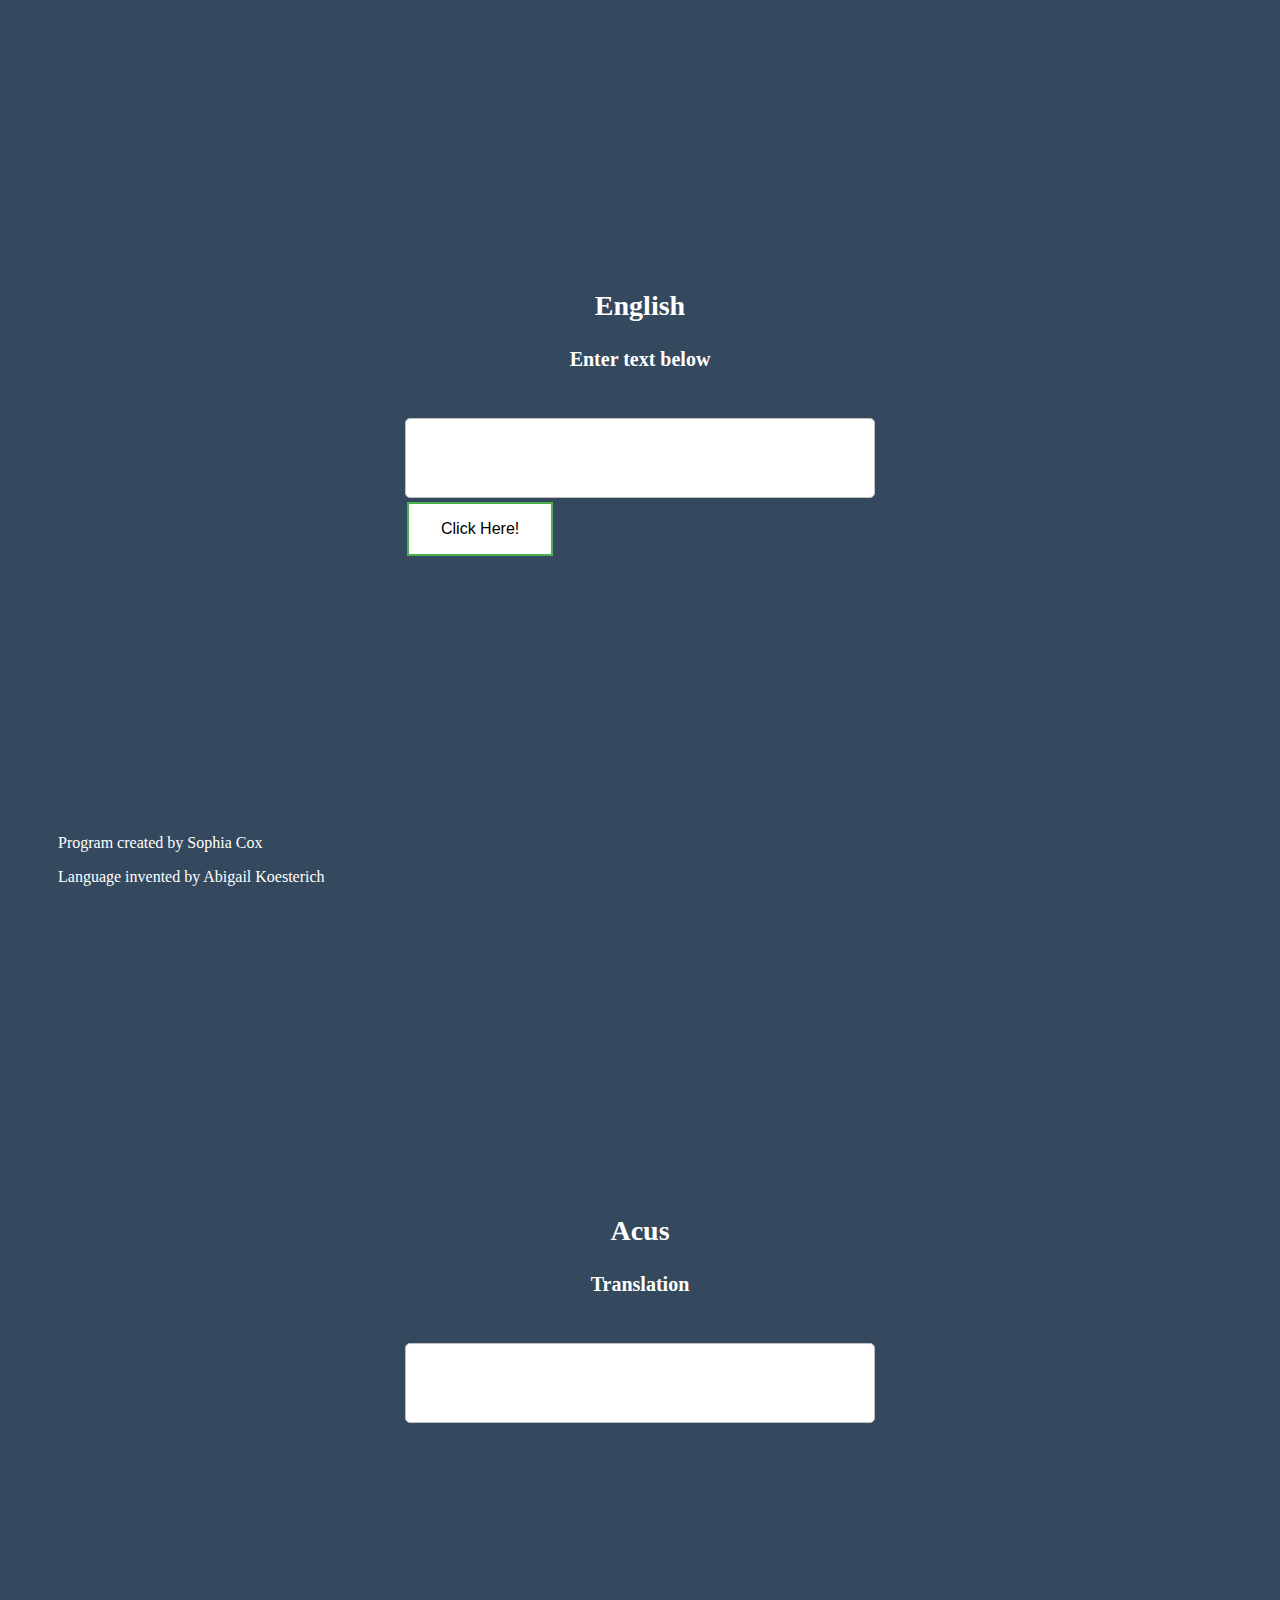
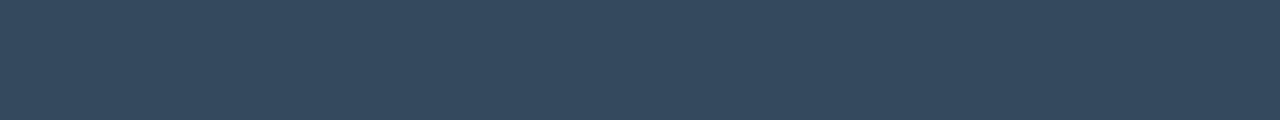
<file: index.html>
<html>
    <head>
        <title>Af Language Translator</title>
       
      <link rel="stylesheet" href="https://cdn.jsdelivr.net/npm/bootstrap@4.6.2/dist/css/bootstrap.min.css" integrity="sha384-xOolHFLEh07PJGoPkLv1IbcEPTNtaed2xpHsD9ESMhqIYd0nLMwNLD69Npy4HI+N" crossorigin="anonymous">
        
   </head>
    
<body>

<style>
    
 @font-face {
    font-family: 'Unnamed';
    src: url('https://acus.netlify.app/CSS/fonts/Unnamed.woff2') format('woff2'),
         url('https://acus.netlify.app/CSS/fonts/Unnamed.woff') format('woff');
    font-weight: normal;
    font-style: normal;

}       
    
.button {
  border: none;
  color: white;
  padding: 16px 32px;
  text-align: center;
  text-decoration: none;
  display: inline-block;
  font-size: 16px;
  margin: 4px 2px;
  transition-duration: 0.4s;
  cursor: pointer;
}

.button1 {
  background-color: white;
  color: black;
  border: 2px solid #4CAF50;
}

.button1:hover {
  background-color: #4CAF50;
  color: white;
}

body {
    background-color: #34495E;
    color: white;
    font-size: medium;
}
.leftside, .rightside {
    height: 100vh;
    width: 100%;
}

@media screen and (min-width: 768px){
    .leftside, rightside{
    height: 100vh;
    }
}

.leftside{
    height: 90vh;
    background: #34495E;
    color: white;
    display: flex;
    align-items: center;
    justify-content: center;

}
.rightside{
    height: 90vh;
    background: #34495E;
    color: white;
    display: flex;
    align-items: center;
    justify-content: center;
}

p {
  text-indent: 50px;
  font-family: Georgia, 'Times New Roman', Times, serif;;
}

.wrapper{
    width: 470px;
    background:  #34495E;
    border-radius: 5px;
    padding: 25px 25px 25px;
}

.wrapper h2{
    color: white;
    font-size: 28px;
    text-align: center;
    font-family: Georgia, 'Times New Roman', Times, serif
}

.wrapper h4{
    color: white;
    font-size: 20px;
    text-align: center;
    font-family: Georgia, 'Times New Roman', Times, serif;
}

.wrapper textarea{
    width: 100%;
    height: 80px;
    padding: 15px;
    outline: none;
    resize: none;
    font-size: 17px;
    margin-top: 20px;
    border-radius: 5px;
    border-color: #bfbfbf;
    font-family: Georgia, 'Times New Roman', Times, serif;
    color: black;
}

.wrapper2{
    width: 470px;
    background: #34495E;;
    border-radius: 5px;
    padding: 25px 25px 25px;
}

.wrapper2 h2{
    color: white;
    font-size: 28px;
    text-align: center;
    font-family: Georgia, 'Times New Roman', Times, serif;
    
}

.wrapper2 h4{
    color: white;
    font-size: 20px;
    text-align: center;
    font-family: Georgia, 'Times New Roman', Times, serif;
}

.wrapper2 textarea{
    width: 100%;
    height: 80px;
    padding: 15px;
    outline: none;
    resize: none;
    font-size: 30px;
    margin-top: 20px;
    border-radius: 5px;
    border-color: #bfbfbf;
    font-family: Arial, Helvetica, sans-serif;
    color: black;
}

textarea :is(:focus, :valid){
    border-color: #4671EA;
    border-width: 2px;
    padding: 14px;
}

textarea::-webkit-scrollbar{
    width: 0px;
}

</style>

<div class = "row no-gutters">
    <div class = "col -md-6 no no-gutters">
        <div class = "leftside">
            <div class = "wrapper">
                <h2>English</h2>
                <h4>Enter text below</h4>
                <textarea id = "myField" class = "non-preview" required></textarea>
                <br>
                <button id = "myBtn" class = "button button1" hidden onclick = "fun1();changeFont('Unnamed')"> Click Here!</button>
            </div>
        </div>
        <p>Program created by Sophia Cox</p>
        <p>Language invented by Abigail Koesterich</p>
    </div>

    <div class = "col -md-6 no no-gutters">
        <div class = "rightside">
            <div class = "wrapper2">
                <h2>Acus</h2>
                <h4>Translation</h4>
                <textarea class = "preview" id = "output1" required></textarea>
            </div>
        </div>
    </div>
</div>

<script>
    const txt1 = document.getElementById('myField');
    const out1 = document.getElementById('output1');

    function fun1(){
        out1.innerHTML = txt1.value;
    }
    function changeFont(fontName) {
        var list = document.getElementsByClassName("preview");
        
        for (i = 0; i < list.length; ++i) {
         list[i].style.fontFamily = fontName;
        }
    }

    /*const textarea = document.querySelector('textarea');
    textarea.addEventListener("keypress", e =>{
        if (event.key === "Enter") {
        let scHeight = e.target.scrollHeight;
        textarea.style.height = ${scHeight}
        }
    });*/
    
 </script>

<script>
    var input = document.getElementById("myField");
    input.addEventListener("keypress", function(event) {
      if (event.key === "Enter") {
        event.preventDefault();
        document.getElementById("myBtn").click();
      }
    });
 </script>

</body>
</html>
</file>
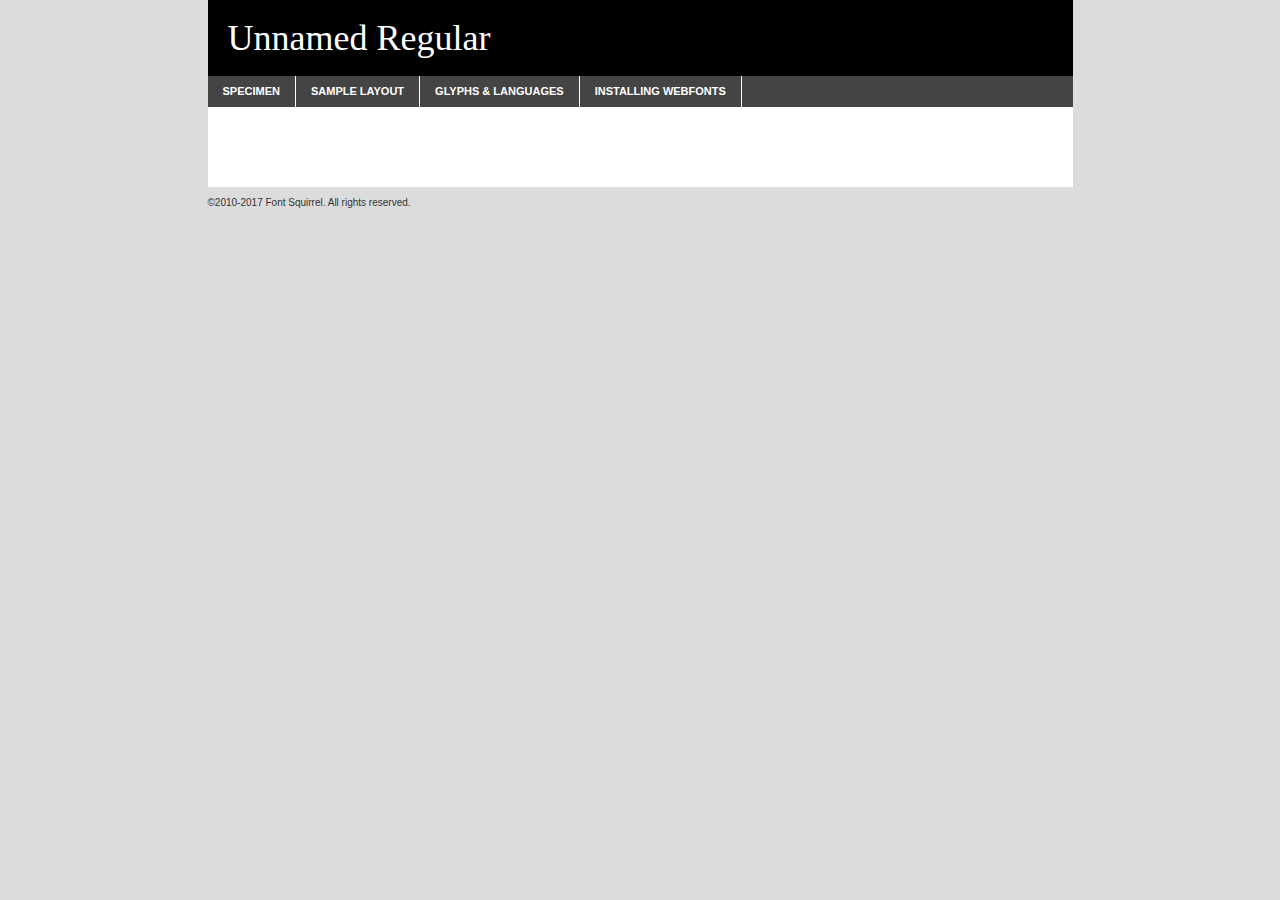
<file: download-demo.html>
<!DOCTYPE html PUBLIC "-//W3C//DTD XHTML 1.0 Transitional//EN"
        "http://www.w3.org/TR/xhtml1/DTD/xhtml1-transitional.dtd">

<html xmlns="http://www.w3.org/1999/xhtml" xml:lang="en" lang="en">
<head>
    <meta http-equiv="Content-Type" content="text/html; charset=utf-8"/>
    <script src="http://ajax.googleapis.com/ajax/libs/jquery/1.7.2/jquery.min.js" type="text/javascript" charset="utf-8"></script>
    <script type="text/javascript">
		(function($) {
			$.fn.easyTabs = function(option) {
				var param = jQuery.extend({ fadeSpeed: 'fast', defaultContent: 1, activeClass: 'active' }, option);
				$(this).each(function() {
					var thisId = '#' + this.id;
					if ( param.defaultContent == '' )
					{
						param.defaultContent = 1;
					}
					if ( typeof param.defaultContent == 'number' )
					{
						var defaultTab = $(thisId + ' .tabs li:eq(' + (param.defaultContent - 1) + ') a').attr('href').substr(1);
					}
					else
					{
						var defaultTab = param.defaultContent;
					}
					$(thisId + ' .tabs li a').each(function() {
						var tabToHide = $(this).attr('href').substr(1);
						$('#' + tabToHide).addClass('easytabs-tab-content');
					});
					hideAll();
					changeContent(defaultTab);

					function hideAll() {$(thisId + ' .easytabs-tab-content').hide();}

					function changeContent(tabId)
					{
						hideAll();
						$(thisId + ' .tabs li').removeClass(param.activeClass);
						$(thisId + ' .tabs li a[href=#' + tabId + ']').closest('li').addClass(param.activeClass);
						if ( param.fadeSpeed != 'none' )
						{
							$(thisId + ' #' + tabId).fadeIn(param.fadeSpeed);
						}
						else
						{
							$(thisId + ' #' + tabId).show();
						}
					}

					$(thisId + ' .tabs li').click(function() {
						var tabId = $(this).find('a').attr('href').substr(1);
						changeContent(tabId);
						return false;
					});
				});
			}
		})(jQuery);
    </script>
    <link rel="stylesheet" href="specimen_files/specimen_stylesheet.css" type="text/css" charset="utf-8"/>
    <link rel="stylesheet" href="stylesheet.css" type="text/css" charset="utf-8"/>

    <style type="text/css">
        		body {
			font-family: 'unnamedregular';
        		}

            </style>

    <title>Unnamed Regular Specimen</title>


    <script type="text/javascript" charset="utf-8">
		$(document).ready(function() {
			$('#container').easyTabs({ defaultContent: 1 });
		});
    </script>
</head>

<body>
<div id="container">
    <div id="header">
		Unnamed Regular    </div>
    <ul class="tabs">
        <li><a href="#specimen">Specimen</a></li>
        <li><a href="#layout">Sample Layout</a></li>
		        <li><a href="#glyphs">Glyphs &amp; Languages</a></li>
        <li><a href="#installing">Installing Webfonts</a></li>

    </ul>

    <div id="main_content">


        <div id="specimen">

            <div class="section">
                <div class="grid12 firstcol">
                    <div class="huge">AaBb</div>
                </div>
            </div>

            <div class="section">
                <div class="glyph_range">A&#x200B;B&#x200b;C&#x200b;D&#x200b;E&#x200b;F&#x200b;G&#x200b;H&#x200b;I&#x200b;J&#x200b;K&#x200b;L&#x200b;M&#x200b;N&#x200b;O&#x200b;P&#x200b;Q&#x200b;R&#x200b;S&#x200b;T&#x200b;U&#x200b;V&#x200b;W&#x200b;X&#x200b;Y&#x200b;Z&#x200b;a&#x200b;b&#x200b;c&#x200b;d&#x200b;e&#x200b;f&#x200b;g&#x200b;h&#x200b;i&#x200b;j&#x200b;k&#x200b;l&#x200b;m&#x200b;n&#x200b;o&#x200b;p&#x200b;q&#x200b;r&#x200b;s&#x200b;t&#x200b;u&#x200b;v&#x200b;w&#x200b;x&#x200b;y&#x200b;z&#x200b;1&#x200b;2&#x200b;3&#x200b;4&#x200b;5&#x200b;6&#x200b;7&#x200b;8&#x200b;9&#x200b;0&#x200b;&amp;&#x200b;.&#x200b;,&#x200b;?&#x200b;!&#x200b;&#64;&#x200b;(&#x200b;)&#x200b;#&#x200b;$&#x200b;%&#x200b;*&#x200b;+&#x200b;-&#x200b;=&#x200b;:&#x200b;;</div>
            </div>
            <div class="section">
                <div class="grid12 firstcol">
                    <table class="sample_table">
                        <tr>
                            <td>10</td>
                            <td class="size10">abcdefghijklmnopqrstuvwxyzABCDEFGHIJKLMNOPQRSTUVWXYZ0123456789abcdefghijklmnopqrstuvwxyzABCDEFGHIJKLMNOPQRSTUVWXYZ0123456789abcdefghijklmnopqrstuvwxyzABCDEFGHIJKLMNOPQRSTUVWXYZ</td>
                        </tr>
                        <tr>
                            <td>11</td>
                            <td class="size11">abcdefghijklmnopqrstuvwxyzABCDEFGHIJKLMNOPQRSTUVWXYZ0123456789abcdefghijklmnopqrstuvwxyzABCDEFGHIJKLMNOPQRSTUVWXYZ0123456789abcdefghijklmnopqrstuvwxyzABCDEFGHIJKLMNOPQRSTUVWXYZ</td>
                        </tr>
                        <tr>
                            <td>12</td>
                            <td class="size12">abcdefghijklmnopqrstuvwxyzABCDEFGHIJKLMNOPQRSTUVWXYZ0123456789abcdefghijklmnopqrstuvwxyzABCDEFGHIJKLMNOPQRSTUVWXYZ0123456789abcdefghijklmnopqrstuvwxyzABCDEFGHIJKLMNOPQRSTUVWXYZ</td>
                        </tr>
                        <tr>
                            <td>13</td>
                            <td class="size13">abcdefghijklmnopqrstuvwxyzABCDEFGHIJKLMNOPQRSTUVWXYZ0123456789abcdefghijklmnopqrstuvwxyzABCDEFGHIJKLMNOPQRSTUVWXYZ0123456789abcdefghijklmnopqrstuvwxyzABCDEFGHIJKLMNOPQRSTUVWXYZ</td>
                        </tr>
                        <tr>
                            <td>14</td>
                            <td class="size14">abcdefghijklmnopqrstuvwxyzABCDEFGHIJKLMNOPQRSTUVWXYZ0123456789abcdefghijklmnopqrstuvwxyzABCDEFGHIJKLMNOPQRSTUVWXYZ0123456789abcdefghijklmnopqrstuvwxyzABCDEFGHIJKLMNOPQRSTUVWXYZ</td>
                        </tr>
                        <tr>
                            <td>16</td>
                            <td class="size16">abcdefghijklmnopqrstuvwxyzABCDEFGHIJKLMNOPQRSTUVWXYZ0123456789abcdefghijklmnopqrstuvwxyzABCDEFGHIJKLMNOPQRSTUVWXYZ</td>
                        </tr>
                        <tr>
                            <td>18</td>
                            <td class="size18">abcdefghijklmnopqrstuvwxyzABCDEFGHIJKLMNOPQRSTUVWXYZ0123456789abcdefghijklmnopqrstuvwxyzABCDEFGHIJKLMNOPQRSTUVWXYZ</td>
                        </tr>
                        <tr>
                            <td>20</td>
                            <td class="size20">abcdefghijklmnopqrstuvwxyzABCDEFGHIJKLMNOPQRSTUVWXYZ0123456789abcdefghijklmnopqrstuvwxyzABCDEFGHIJKLMNOPQRSTUVWXYZ</td>
                        </tr>
                        <tr>
                            <td>24</td>
                            <td class="size24">abcdefghijklmnopqrstuvwxyzABCDEFGHIJKLMNOPQRSTUVWXYZ0123456789abcdefghijklmnopqrstuvwxyzABCDEFGHIJKLMNOPQRSTUVWXYZ</td>
                        </tr>
                        <tr>
                            <td>30</td>
                            <td class="size30">abcdefghijklmnopqrstuvwxyzABCDEFGHIJKLMNOPQRSTUVWXYZ0123456789abcdefghijklmnopqrstuvwxyzABCDEFGHIJKLMNOPQRSTUVWXYZ</td>
                        </tr>
                        <tr>
                            <td>36</td>
                            <td class="size36">abcdefghijklmnopqrstuvwxyzABCDEFGHIJKLMNOPQRSTUVWXYZ0123456789abcdefghijklmnopqrstuvwxyzABCDEFGHIJKLMNOPQRSTUVWXYZ</td>
                        </tr>
                        <tr>
                            <td>48</td>
                            <td class="size48">abcdefghijklmnopqrstuvwxyzABCDEFGHIJKLMNOPQRSTUVWXYZ0123456789abcdefghijklmnopqrstuvwxyzABCDEFGHIJKLMNOPQRSTUVWXYZ</td>
                        </tr>
                        <tr>
                            <td>60</td>
                            <td class="size60">abcdefghijklmnopqrstuvwxyzABCDEFGHIJKLMNOPQRSTUVWXYZ0123456789abcdefghijklmnopqrstuvwxyzABCDEFGHIJKLMNOPQRSTUVWXYZ</td>
                        </tr>
                        <tr>
                            <td>72</td>
                            <td class="size72">abcdefghijklmnopqrstuvwxyzABCDEFGHIJKLMNOPQRSTUVWXYZ0123456789abcdefghijklmnopqrstuvwxyzABCDEFGHIJKLMNOPQRSTUVWXYZ</td>
                        </tr>
                        <tr>
                            <td>90</td>
                            <td class="size90">abcdefghijklmnopqrstuvwxyzABCDEFGHIJKLMNOPQRSTUVWXYZ0123456789abcdefghijklmnopqrstuvwxyzABCDEFGHIJKLMNOPQRSTUVWXYZ</td>
                        </tr>
                    </table>

                </div>

            </div>


            <div class="section" id="bodycomparison">


                <div id="xheight">
                    <div class="fontbody">&#x25FC;&#x25FC;&#x25FC;&#x25FC;&#x25FC;&#x25FC;&#x25FC;&#x25FC;&#x25FC;&#x25FC;&#x25FC;&#x25FC;&#x25FC;&#x25FC;&#x25FC;&#x25FC;&#x25FC;&#x25FC;&#x25FC;&#x25FC;&#x25FC;&#x25FC;&#x25FC;&#x25FC;&#x25FC;&#x25FC;&#x25FC;&#x25FC;&#x25FC;&#x25FC;&#x25FC;&#x25FC;&#x25FC;&#x25FC;&#x25FC;&#x25FC;&#x25FC;&#x25FC;&#x25FC;&#x25FC;&#x25FC;&#x25FC;&#x25FC;&#x25FC;&#x25FC;&#x25FC;&#x25FC;&#x25FC;&#x25FC;&#x25FC;&#x25FC;&#x25FC;&#x25FC;&#x25FC;&#x25FC;&#x25FC;&#x25FC;&#x25FC;&#x25FC;&#x25FC;&#x25FC;&#x25FC;&#x25FC;&#x25FC;&#x25FC;&#x25FC;&#x25FC;&#x25FC;&#x25FC;&#x25FC;&#x25FC;&#x25FC;&#x25FC;&#x25FC;&#x25FC;&#x25FC;&#x25FC;&#x25FC;&#x25FC;&#x25FC;&#x25FC;&#x25FC;&#x25FC;&#x25FC;&#x25FC;&#x25FC;&#x25FC;&#x25FC;&#x25FC;&#x25FC;&#x25FC;&#x25FC;&#x25FC;&#x25FC;&#x25FC;&#x25FC;&#x25FC;&#x25FC;&#x25FC;body</div>
                    <div class="arialbody">body</div>
                    <div class="verdanabody">body</div>
                    <div class="georgiabody">body</div>
                </div>
                <div class="fontbody" style="z-index:1">
                    body<span>Unnamed Regular</span>
                </div>
                <div class="arialbody" style="z-index:1">
                    body<span>Arial</span>
                </div>
                <div class="verdanabody" style="z-index:1">
                    body<span>Verdana</span>
                </div>
                <div class="georgiabody" style="z-index:1">
                    body<span>Georgia</span>
                </div>


            </div>


            <div class="section psample psample_row1" id="">

                <div class="grid2 firstcol">
                    <p class="size10"><span>10.</span>Aenean lacinia bibendum nulla sed consectetur. Fusce dapibus, tellus ac cursus commodo, tortor mauris condimentum nibh, ut fermentum massa justo sit amet risus. Nullam id dolor id nibh ultricies vehicula ut id elit. Cum sociis natoque penatibus et magnis dis parturient montes, nascetur ridiculus mus. Nulla vitae elit libero, a pharetra augue.</p>

                </div>
                <div class="grid3">
                    <p class="size11"><span>11.</span>Aenean lacinia bibendum nulla sed consectetur. Fusce dapibus, tellus ac cursus commodo, tortor mauris condimentum nibh, ut fermentum massa justo sit amet risus. Nullam id dolor id nibh ultricies vehicula ut id elit. Cum sociis natoque penatibus et magnis dis parturient montes, nascetur ridiculus mus. Nulla vitae elit libero, a pharetra augue.</p>

                </div>
                <div class="grid3">
                    <p class="size12"><span>12.</span>Aenean lacinia bibendum nulla sed consectetur. Fusce dapibus, tellus ac cursus commodo, tortor mauris condimentum nibh, ut fermentum massa justo sit amet risus. Nullam id dolor id nibh ultricies vehicula ut id elit. Cum sociis natoque penatibus et magnis dis parturient montes, nascetur ridiculus mus. Nulla vitae elit libero, a pharetra augue.</p>

                </div>
                <div class="grid4">
                    <p class="size13"><span>13.</span>Aenean lacinia bibendum nulla sed consectetur. Fusce dapibus, tellus ac cursus commodo, tortor mauris condimentum nibh, ut fermentum massa justo sit amet risus. Nullam id dolor id nibh ultricies vehicula ut id elit. Cum sociis natoque penatibus et magnis dis parturient montes, nascetur ridiculus mus. Nulla vitae elit libero, a pharetra augue.</p>

                </div>
                <div class="white_blend"></div>

            </div>
            <div class="section psample psample_row2" id="">
                <div class="grid3 firstcol">
                    <p class="size14"><span>14.</span>Aenean lacinia bibendum nulla sed consectetur. Fusce dapibus, tellus ac cursus commodo, tortor mauris condimentum nibh, ut fermentum massa justo sit amet risus. Nullam id dolor id nibh ultricies vehicula ut id elit. Cum sociis natoque penatibus et magnis dis parturient montes, nascetur ridiculus mus. Nulla vitae elit libero, a pharetra augue.</p>

                </div>
                <div class="grid4">
                    <p class="size16"><span>16.</span>Aenean lacinia bibendum nulla sed consectetur. Fusce dapibus, tellus ac cursus commodo, tortor mauris condimentum nibh, ut fermentum massa justo sit amet risus. Nullam id dolor id nibh ultricies vehicula ut id elit. Cum sociis natoque penatibus et magnis dis parturient montes, nascetur ridiculus mus. Nulla vitae elit libero, a pharetra augue.</p>

                </div>
                <div class="grid5">
                    <p class="size18"><span>18.</span>Aenean lacinia bibendum nulla sed consectetur. Fusce dapibus, tellus ac cursus commodo, tortor mauris condimentum nibh, ut fermentum massa justo sit amet risus. Nullam id dolor id nibh ultricies vehicula ut id elit. Cum sociis natoque penatibus et magnis dis parturient montes, nascetur ridiculus mus. Nulla vitae elit libero, a pharetra augue.</p>

                </div>

                <div class="white_blend"></div>

            </div>

            <div class="section psample psample_row3" id="">
                <div class="grid5 firstcol">
                    <p class="size20"><span>20.</span>Aenean lacinia bibendum nulla sed consectetur. Fusce dapibus, tellus ac cursus commodo, tortor mauris condimentum nibh, ut fermentum massa justo sit amet risus. Nullam id dolor id nibh ultricies vehicula ut id elit. Cum sociis natoque penatibus et magnis dis parturient montes, nascetur ridiculus mus. Nulla vitae elit libero, a pharetra augue.</p>
                </div>
                <div class="grid7">
                    <p class="size24"><span>24.</span>Aenean lacinia bibendum nulla sed consectetur. Fusce dapibus, tellus ac cursus commodo, tortor mauris condimentum nibh, ut fermentum massa justo sit amet risus. Nullam id dolor id nibh ultricies vehicula ut id elit. Cum sociis natoque penatibus et magnis dis parturient montes, nascetur ridiculus mus. Nulla vitae elit libero, a pharetra augue.</p>
                </div>

                <div class="white_blend"></div>

            </div>

            <div class="section psample psample_row4" id="">
                <div class="grid12 firstcol">
                    <p class="size30"><span>30.</span>Aenean lacinia bibendum nulla sed consectetur. Fusce dapibus, tellus ac cursus commodo, tortor mauris condimentum nibh, ut fermentum massa justo sit amet risus. Nullam id dolor id nibh ultricies vehicula ut id elit. Cum sociis natoque penatibus et magnis dis parturient montes, nascetur ridiculus mus. Nulla vitae elit libero, a pharetra augue.</p>
                </div>
                <div class="white_blend"></div>

            </div>


            <div class="section psample psample_row1 fullreverse">
                <div class="grid2 firstcol">
                    <p class="size10"><span>10.</span>Aenean lacinia bibendum nulla sed consectetur. Fusce dapibus, tellus ac cursus commodo, tortor mauris condimentum nibh, ut fermentum massa justo sit amet risus. Nullam id dolor id nibh ultricies vehicula ut id elit. Cum sociis natoque penatibus et magnis dis parturient montes, nascetur ridiculus mus. Nulla vitae elit libero, a pharetra augue.</p>

                </div>
                <div class="grid3">
                    <p class="size11"><span>11.</span>Aenean lacinia bibendum nulla sed consectetur. Fusce dapibus, tellus ac cursus commodo, tortor mauris condimentum nibh, ut fermentum massa justo sit amet risus. Nullam id dolor id nibh ultricies vehicula ut id elit. Cum sociis natoque penatibus et magnis dis parturient montes, nascetur ridiculus mus. Nulla vitae elit libero, a pharetra augue.</p>

                </div>
                <div class="grid3">
                    <p class="size12"><span>12.</span>Aenean lacinia bibendum nulla sed consectetur. Fusce dapibus, tellus ac cursus commodo, tortor mauris condimentum nibh, ut fermentum massa justo sit amet risus. Nullam id dolor id nibh ultricies vehicula ut id elit. Cum sociis natoque penatibus et magnis dis parturient montes, nascetur ridiculus mus. Nulla vitae elit libero, a pharetra augue.</p>

                </div>
                <div class="grid4">
                    <p class="size13"><span>13.</span>Aenean lacinia bibendum nulla sed consectetur. Fusce dapibus, tellus ac cursus commodo, tortor mauris condimentum nibh, ut fermentum massa justo sit amet risus. Nullam id dolor id nibh ultricies vehicula ut id elit. Cum sociis natoque penatibus et magnis dis parturient montes, nascetur ridiculus mus. Nulla vitae elit libero, a pharetra augue.</p>

                </div>
                <div class="black_blend"></div>

            </div>

            <div class="section psample psample_row2 fullreverse">
                <div class="grid3 firstcol">
                    <p class="size14"><span>14.</span>Aenean lacinia bibendum nulla sed consectetur. Fusce dapibus, tellus ac cursus commodo, tortor mauris condimentum nibh, ut fermentum massa justo sit amet risus. Nullam id dolor id nibh ultricies vehicula ut id elit. Cum sociis natoque penatibus et magnis dis parturient montes, nascetur ridiculus mus. Nulla vitae elit libero, a pharetra augue.</p>

                </div>
                <div class="grid4">
                    <p class="size16"><span>16.</span>Aenean lacinia bibendum nulla sed consectetur. Fusce dapibus, tellus ac cursus commodo, tortor mauris condimentum nibh, ut fermentum massa justo sit amet risus. Nullam id dolor id nibh ultricies vehicula ut id elit. Cum sociis natoque penatibus et magnis dis parturient montes, nascetur ridiculus mus. Nulla vitae elit libero, a pharetra augue.</p>

                </div>
                <div class="grid5">
                    <p class="size18"><span>18.</span>Aenean lacinia bibendum nulla sed consectetur. Fusce dapibus, tellus ac cursus commodo, tortor mauris condimentum nibh, ut fermentum massa justo sit amet risus. Nullam id dolor id nibh ultricies vehicula ut id elit. Cum sociis natoque penatibus et magnis dis parturient montes, nascetur ridiculus mus. Nulla vitae elit libero, a pharetra augue.</p>

                </div>
                <div class="black_blend"></div>

            </div>

            <div class="section psample fullreverse psample_row3" id="">
                <div class="grid5 firstcol">
                    <p class="size20"><span>20.</span>Aenean lacinia bibendum nulla sed consectetur. Fusce dapibus, tellus ac cursus commodo, tortor mauris condimentum nibh, ut fermentum massa justo sit amet risus. Nullam id dolor id nibh ultricies vehicula ut id elit. Cum sociis natoque penatibus et magnis dis parturient montes, nascetur ridiculus mus. Nulla vitae elit libero, a pharetra augue.</p>
                </div>
                <div class="grid7">
                    <p class="size24"><span>24.</span>Aenean lacinia bibendum nulla sed consectetur. Fusce dapibus, tellus ac cursus commodo, tortor mauris condimentum nibh, ut fermentum massa justo sit amet risus. Nullam id dolor id nibh ultricies vehicula ut id elit. Cum sociis natoque penatibus et magnis dis parturient montes, nascetur ridiculus mus. Nulla vitae elit libero, a pharetra augue.</p>
                </div>

                <div class="black_blend"></div>

            </div>

            <div class="section psample fullreverse psample_row4" id="" style="border-bottom: 20px #000 solid;">
                <div class="grid12 firstcol">
                    <p class="size30"><span>30.</span>Aenean lacinia bibendum nulla sed consectetur. Fusce dapibus, tellus ac cursus commodo, tortor mauris condimentum nibh, ut fermentum massa justo sit amet risus. Nullam id dolor id nibh ultricies vehicula ut id elit. Cum sociis natoque penatibus et magnis dis parturient montes, nascetur ridiculus mus. Nulla vitae elit libero, a pharetra augue.</p>
                </div>
                <div class="black_blend"></div>

            </div>


        </div>

        <div id="layout">

            <div class="section">

                <div class="grid12 firstcol">
                    <h1>Lorem Ipsum Dolor</h1>
                    <h2>Etiam porta sem malesuada magna mollis euismod</h2>

                    <p class="byline">By <a href="#link">Aenean Lacinia</a></p>
                </div>
            </div>
            <div class="section">
                <div class="grid8 firstcol">
                    <p class="large">Donec sed odio dui. Morbi leo risus, porta ac consectetur ac, vestibulum at eros. Fusce dapibus, tellus ac cursus commodo, tortor mauris condimentum nibh, ut fermentum massa justo sit amet risus. </p>


                    <h3>Pellentesque ornare sem</h3>

                    <p>Maecenas sed diam eget risus varius blandit sit amet non magna. Maecenas faucibus mollis interdum. Donec ullamcorper nulla non metus auctor fringilla. Nullam id dolor id nibh ultricies vehicula ut id elit. Nullam id dolor id nibh ultricies vehicula ut id elit. </p>

                    <p>Aenean eu leo quam. Pellentesque ornare sem lacinia quam venenatis vestibulum. Lorem ipsum dolor sit amet, consectetur adipiscing elit. Cum sociis natoque penatibus et magnis dis parturient montes, nascetur ridiculus mus. </p>

                    <p>Nulla vitae elit libero, a pharetra augue. Praesent commodo cursus magna, vel scelerisque nisl consectetur et. Aenean lacinia bibendum nulla sed consectetur. </p>

                    <p>Nullam quis risus eget urna mollis ornare vel eu leo. Nullam quis risus eget urna mollis ornare vel eu leo. Maecenas sed diam eget risus varius blandit sit amet non magna. Donec ullamcorper nulla non metus auctor fringilla. </p>

                    <h3>Cras mattis consectetur</h3>

                    <p>Aenean eu leo quam. Pellentesque ornare sem lacinia quam venenatis vestibulum. Aenean lacinia bibendum nulla sed consectetur. Integer posuere erat a ante venenatis dapibus posuere velit aliquet. Cras mattis consectetur purus sit amet fermentum. </p>

                    <p>Nullam id dolor id nibh ultricies vehicula ut id elit. Nullam quis risus eget urna mollis ornare vel eu leo. Cras mattis consectetur purus sit amet fermentum.</p>
                </div>

                <div class="grid4 sidebar">

                    <div class="box reverse">
                        <p class="last">Nullam quis risus eget urna mollis ornare vel eu leo. Donec ullamcorper nulla non metus auctor fringilla. Cras mattis consectetur purus sit amet fermentum. Sed posuere consectetur est at lobortis. Lorem ipsum dolor sit amet, consectetur adipiscing elit. </p>
                    </div>

                    <p class="caption">Maecenas sed diam eget risus varius.</p>

                    <p>Vestibulum id ligula porta felis euismod semper. Integer posuere erat a ante venenatis dapibus posuere velit aliquet. Vestibulum id ligula porta felis euismod semper. Sed posuere consectetur est at lobortis. Maecenas sed diam eget risus varius blandit sit amet non magna. Fusce dapibus, tellus ac cursus commodo, tortor mauris condimentum nibh, ut fermentum massa justo sit amet risus. </p>


                    <p>Duis mollis, est non commodo luctus, nisi erat porttitor ligula, eget lacinia odio sem nec elit. Aenean lacinia bibendum nulla sed consectetur. Vivamus sagittis lacus vel augue laoreet rutrum faucibus dolor auctor. Aenean lacinia bibendum nulla sed consectetur. Nullam quis risus eget urna mollis ornare vel eu leo. </p>

                    <p>Praesent commodo cursus magna, vel scelerisque nisl consectetur et. Donec ullamcorper nulla non metus auctor fringilla. Maecenas faucibus mollis interdum. Fusce dapibus, tellus ac cursus commodo, tortor mauris condimentum nibh, ut fermentum massa justo sit amet risus. </p>

                </div>
            </div>

        </div>


		

        <div id="glyphs">
            <div class="section">
                <div class="grid12 firstcol">

                    <h1>Language Support</h1>
                    <p>The subset of Unnamed Regular in this kit supports the following languages:<br/>

						                    </p>
                    <h1>Glyph Chart</h1>
                    <p>The subset of Unnamed Regular in this kit includes all the glyphs listed below. Unicode entities are included above each glyph to help you insert individual characters into your layout.</p>
                    <div id="glyph_chart">

																				                                <div><p>&amp;#32;</p>&#32;</div>
																				                                <div><p>&amp;#160;</p>&#160;</div>
																				                                <div><p>&amp;#8192;</p>&#8192;</div>
																				                                <div><p>&amp;#8193;</p>&#8193;</div>
																				                                <div><p>&amp;#8194;</p>&#8194;</div>
																				                                <div><p>&amp;#8195;</p>&#8195;</div>
																				                                <div><p>&amp;#8196;</p>&#8196;</div>
																				                                <div><p>&amp;#8197;</p>&#8197;</div>
																				                                <div><p>&amp;#8198;</p>&#8198;</div>
																				                                <div><p>&amp;#8199;</p>&#8199;</div>
																				                                <div><p>&amp;#8200;</p>&#8200;</div>
																				                                <div><p>&amp;#8201;</p>&#8201;</div>
																				                                <div><p>&amp;#8202;</p>&#8202;</div>
																				                                <div><p>&amp;#8239;</p>&#8239;</div>
																				                                <div><p>&amp;#8287;</p>&#8287;</div>
																																																										                    </div>
                </div>


            </div>
        </div>


        <div id="specs">

        </div>

        <div id="installing">
            <div class="section">
                <div class="grid7 firstcol">
                    <h1>Installing Webfonts</h1>

                    <p>Webfonts are supported by all major browser platforms but not all in the same way. There are currently four different font formats that must be included in order to target all browsers. This includes TTF, WOFF, EOT and SVG.</p>

                    <h2>1. Upload your webfonts</h2>
                    <p>You must upload your webfont kit to your website. They should be in or near the same directory as your CSS files.</p>

                    <h2>2. Include the webfont stylesheet</h2>
                    <p>A special CSS @font-face declaration helps the various browsers select the appropriate font it needs without causing you a bunch of headaches. Learn more about this syntax by reading the <a href="https://www.fontspring.com/blog/further-hardening-of-the-bulletproof-syntax">Fontspring blog post</a> about it. The code for it is as follows:</p>


                    <code>
                        @font-face{
                        font-family: 'MyWebFont';
                        src: url('WebFont.eot');
                        src: url('WebFont.eot?#iefix') format('embedded-opentype'),
                        url('WebFont.woff') format('woff'),
                        url('WebFont.ttf') format('truetype'),
                        url('WebFont.svg#webfont') format('svg');
                        }
                    </code>

                    <p>We've already gone ahead and generated the code for you. All you have to do is link to the stylesheet in your HTML, like this:</p>
                    <code>&lt;link rel=&quot;stylesheet&quot; href=&quot;stylesheet.css&quot; type=&quot;text/css&quot; charset=&quot;utf-8&quot; /&gt;</code>

                    <h2>3. Modify your own stylesheet</h2>
                    <p>To take advantage of your new fonts, you must tell your stylesheet to use them. Look at the original @font-face declaration above and find the property called "font-family." The name linked there will be what you use to reference the font. Prepend that webfont name to the font stack in the "font-family" property, inside the selector you want to change. For example:</p>
                    <code>p { font-family: 'WebFont', Arial, sans-serif; }</code>

                    <h2>4. Test</h2>
                    <p>Getting webfonts to work cross-browser <em>can</em> be tricky. Use the information in the sidebar to help you if you find that fonts aren't loading in a particular browser.</p>
                </div>

                <div class="grid5 sidebar">
                    <div class="box">
                        <h2>Troubleshooting<br/>Font-Face Problems</h2>
                        <p>Having trouble getting your webfonts to load in your new website? Here are some tips to sort out what might be the problem.</p>

                        <h3>Fonts not showing in any browser</h3>

                        <p>This sounds like you need to work on the plumbing. You either did not upload the fonts to the correct directory, or you did not link the fonts properly in the CSS. If you've confirmed that all this is correct and you still have a problem, take a look at your .htaccess file and see if requests are getting intercepted.</p>

                        <h3>Fonts not loading in iPhone or iPad</h3>

                        <p>The most common problem here is that you are serving the fonts from an IIS server. IIS refuses to serve files that have unknown MIME types. If that is the case, you must set the MIME type for SVG to "image/svg+xml" in the server settings. Follow these instructions from Microsoft if you need help.</p>

                        <h3>Fonts not loading in Firefox</h3>

                        <p>The primary reason for this failure? You are still using a version Firefox older than 3.5. So upgrade already! If that isn't it, then you are very likely serving fonts from a different domain. Firefox requires that all font assets be served from the same domain. Lastly it is possible that you need to add WOFF to your list of MIME types (if you are serving via IIS.)</p>

                        <h3>Fonts not loading in IE</h3>

                        <p>Are you looking at Internet Explorer on an actual Windows machine or are you cheating by using a service like Adobe BrowserLab? Many of these screenshot services do not render @font-face for IE. Best to test it on a real machine.</p>

                        <h3>Fonts not loading in IE9</h3>

                        <p>IE9, like Firefox, requires that fonts be served from the same domain as the website. Make sure that is the case.</p>
                    </div>
                </div>
            </div>

        </div>

    </div>
    <div id="footer">
        <p>&copy;2010-2017 Font Squirrel. All rights reserved.</p>
    </div>
</div>
</body>
</html>
</file>
<file: stylesheet.css>
/*! Generated by Font Squirrel (https://www.fontsquirrel.com) on February 1, 2023 */


@font-face {
    font-family: 'Unnamed';
    src: url('Unnamed.woff2') format('woff2'),
         url('Unnamed.woff') format('woff');
    font-weight: normal;
    font-style: normal;

}
</file>
<file: specimen_files/specimen_stylesheet.css>
@import url('grid_12-825-55-15.css');

/*  
	CSS Reset by Eric Meyer - Released under Public Domain
    http://meyerweb.com/eric/tools/css/reset/
*/
html, body, div, span, applet, object, iframe,
h1, h2, h3, h4, h5, h6, p, blockquote, pre,
a, abbr, acronym, address, big, cite, code,
del, dfn, em, font, img, ins, kbd, q, s, samp,
small, strike, strong, sub, sup, tt, var,
b, u, i, center, dl, dt, dd, ol, ul, li,
fieldset, form, label, legend, table,
caption, tbody, tfoot, thead, tr, th, td {
	margin:         0;
	padding:        0;
	border:         0;
	outline:        0;
	font-size:      100%;
	vertical-align: baseline;
	background:     transparent;
}

body {
	line-height: 1;
}

ol, ul {
	list-style: none;
}

blockquote, q {
	quotes: none;
}

blockquote:before, blockquote:after,
q:before, q:after {
	content: '';
	content: none;
}

:focus {
	outline: 0;
}

ins {
	text-decoration: none;
}

del {
	text-decoration: line-through;
}

table {
	border-collapse: collapse;
	border-spacing:  0;
}


body {
	color:            #000;
	background-color: #dcdcdc;
}

a {
	text-decoration: none;
	color:           #1883ba;
}

h1 {
	font-size:     32px;
	font-weight:   normal;
	font-style:    normal;
	margin-bottom: 18px;
}

h2 {
	font-size: 18px;
}

#container {
	width:  865px;
	margin: 0px auto;
}


#header {
	padding:          20px;
	font-size:        36px;
	background-color: #000;
	color:            #fff;
}

#header span {
	color: #666;
}

#main_content {
	background-color: #fff;
	padding:          60px 20px 20px;
}


#footer p {
	margin:         0;
	padding-top:    10px;
	padding-bottom: 50px;
	color:          #333;
	font:           10px Arial, sans-serif;
}

.tabs {
	width:            100%;
	height:           31px;
	background-color: #444;
}

.tabs li {
	float:            left;
	margin:           0;
	overflow:         hidden;
	background-color: #444;
}

.tabs li a {
	display:         block;
	color:           #fff;
	text-decoration: none;
	font:            bold 11px/11px 'Arial';
	text-transform:  uppercase;
	padding:         10px 15px;
	border-right:    1px solid #fff;
}

.tabs li a:hover {
	background-color: #00b3ff;

}

.tabs li.active a {
	color:            #000;
	background-color: #fff;
}


div.huge {

	font-size:      300px;
	line-height:    1em;
	padding:        0;
	letter-spacing: -.02em;
	overflow:       hidden;
}

div.glyph_range {
	font-size:   72px;
	line-height: 1.1em;
}

.size10 {
	font-size: 10px;
}

.size11 {
	font-size: 11px;
}

.size12 {
	font-size: 12px;
}

.size13 {
	font-size: 13px;
}

.size14 {
	font-size: 14px;
}

.size16 {
	font-size: 16px;
}

.size18 {
	font-size: 18px;
}

.size20 {
	font-size: 20px;
}

.size24 {
	font-size: 24px;
}

.size30 {
	font-size: 30px;
}

.size36 {
	font-size: 36px;
}

.size48 {
	font-size: 48px;
}

.size60 {
	font-size: 60px;
}

.size72 {
	font-size: 72px;
}

.size90 {
	font-size: 90px;
}


.psample_row1 {
	height: 120px;
}

.psample_row1 {
	height: 120px;
}

.psample_row2 {
	height: 160px;
}

.psample_row3 {
	height: 160px;
}

.psample_row4 {
	height: 160px;
}

.psample {
	overflow: hidden;
	position: relative;
}

.psample p {
	line-height: 1.3em;
	display:     block;
	overflow:    hidden;
	margin:      0;
}

.psample span {
	margin-right: .5em;
}

.white_blend {
	width:            100%;
	height:           61px;
	background-image: url([data-uri]);
	position:         absolute;
	bottom:           0;
}

.black_blend {
	width:            100%;
	height:           61px;
	background-image: url([data-uri]);
	position:         absolute;
	bottom:           0;
}

.fullreverse {
	background:    #000 !important;
	color:         #fff !important;
	margin-left:   -20px;
	padding-left:  20px;
	margin-right:  -20px;
	padding-right: 20px;
	padding:       20px;
	margin-bottom: 0;
}


.sample_table td {
	padding-top:    3px;
	padding-bottom: 5px;
	padding-left:   5px;
	vertical-align: middle;
	line-height:    1.2em;
}

.sample_table td:first-child {
	background-color: #eee;
	text-align:       right;
	padding-right:    5px;
	padding-left:     0;
	padding:          5px;
	font:             11px/12px 'Courier New', Courier, mono;
}

code {
	white-space:      pre;
	background-color: #eee;
	display:          block;
	padding:          10px;
	margin-bottom:    18px;
	overflow:         auto;
}


.bottom, .last {
	margin-bottom:  0 !important;
	padding-bottom: 0 !important;
}

.box {
	padding:       18px;
	margin-bottom: 18px;
	background:    #eee;
}

.reverse, .reversed {
	background: #000 !important;
	color:      #fff !important;
	border:     none !important;
}

#bodycomparison {
	position:    relative;
	overflow:    hidden;
	font-size:   72px;
	height:      90px;
	white-space: nowrap;
}

#bodycomparison div {
	font-size:   72px;
	line-height: 90px;
	display:     inline;
	margin:      0 15px 0 0;
	padding:     0;
}

#bodycomparison div span {
	font:     10px Arial;
	position: absolute;
	left:     0;
}

#xheight {
	float:       none;
	position:    absolute;
	color:       #d9f3ff;
	font-size:   72px;
	line-height: 90px;
}

.fontbody {
	position: relative;
}

.arialbody {
	font-family: Arial;
	position:    relative;
}

.verdanabody {
	font-family: Verdana;
	position:    relative;
}

.georgiabody {
	font-family: Georgia;
	position:    relative;
}

/* @group Layout page
 */

#layout h1 {
	font-size:   36px;
	line-height: 42px;
	font-weight: normal;
	font-style:  normal;
}

#layout h2 {
	font-size:   24px;
	line-height: 23px;
	font-weight: normal;
	font-style:  normal;
}

#layout h3 {
	font-size:   22px;
	line-height: 1.4em;
	margin-top:  1em;
	font-weight: normal;
	font-style:  normal;
}


#layout p.byline {
	font-size:     12px;
	margin-top:    18px;
	line-height:   12px;
	margin-bottom: 0;
}

#layout p {
	font-size:     14px;
	line-height:   21px;
	margin-bottom: .5em;
}

#layout p.large {
	font-size:   18px;
	line-height: 26px;
}

#layout .sidebar p {
	font-size:   12px;
	line-height: 1.4em;
}

#layout p.caption {
	font-size:     10px;
	margin-top:    -16px;
	margin-bottom: 18px;
}

/* @end */

/* @group Glyphs */

#glyph_chart div {
	background-color: #d9f3ff;
	color:            black;
	float:            left;
	font-size:        36px;
	height:           1.2em;
	line-height:      1.2em;
	margin-bottom:    1px;
	margin-right:     1px;
	text-align:       center;
	width:            1.2em;
	position:         relative;
	padding:          .6em .2em .2em;
}

#glyph_chart div p {
	position:         absolute;
	left:             0;
	top:              0;
	display:          block;
	text-align:       center;
	font:             bold 9px Arial, sans-serif;
	background-color: #3a768f;
	width:            100%;
	color:            #fff;
	padding:          2px 0;
}


#glyphs h1 {
	font-family: Arial, sans-serif;
}

/* @end */

/* @group Installing */

#installing {
	font: 13px Arial, sans-serif;
}

#installing p,
#glyphs p {
	line-height:   1.2em;
	margin-bottom: 18px;
	font:          13px Arial, sans-serif;
}


#installing h3 {
	font-size:  15px;
	margin-top: 18px;
}

/* @end */

#rendering h1 {
	font-family: Arial, sans-serif;
}

.render_table td {
	font:           11px 'Courier New', Courier, mono;
	vertical-align: middle;
}
</file>
